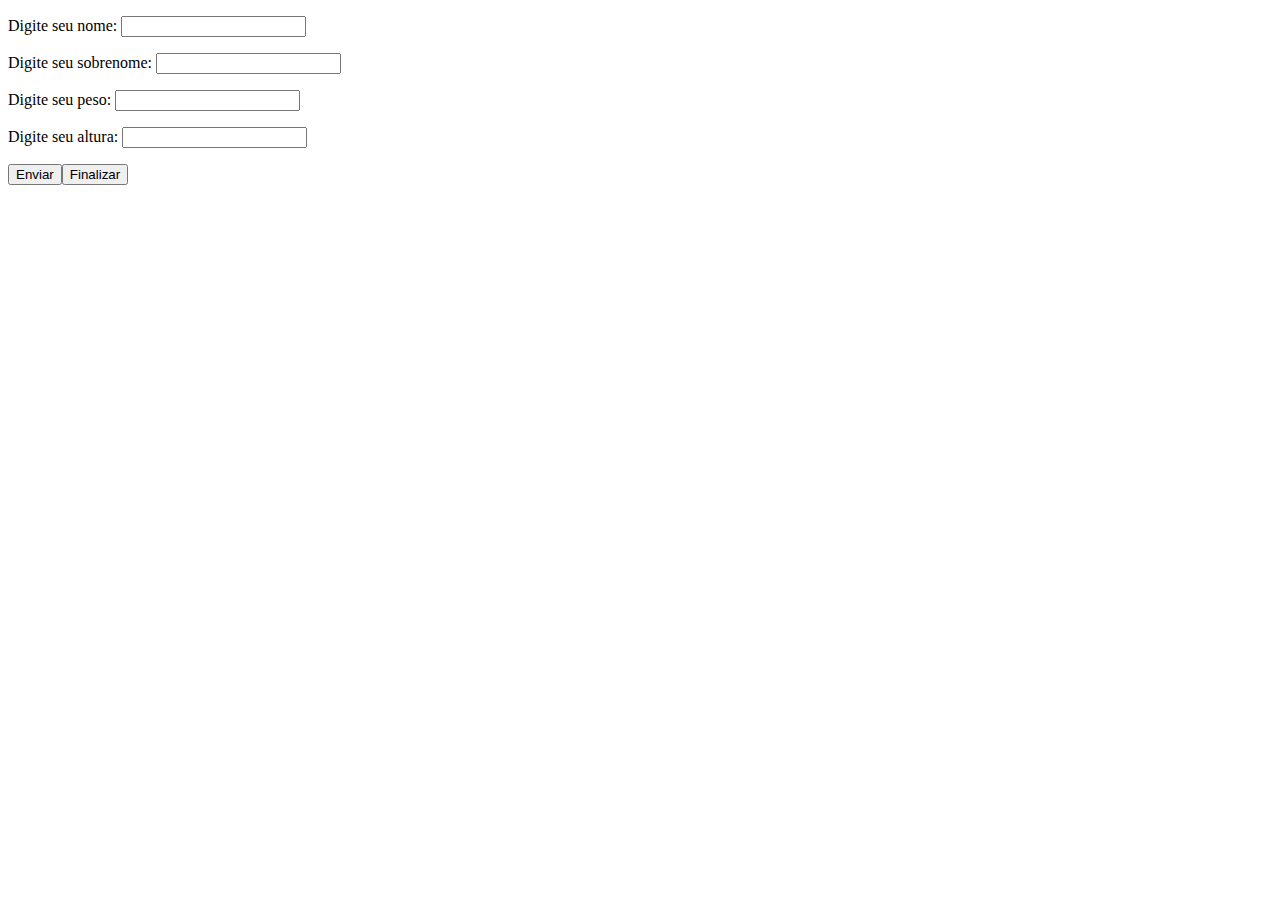
<file: index.html>
<!DOCTYPE html>
<html lang="en">
<head>
    <meta charset="UTF-8">
    <meta http-equiv="X-UA-Compatible" content="IE=edge">
    <meta name="viewport" content="width=device-width, initial-scale=1.0">
    <script src="/js/app.js"defer></script>
    <title>Atividade</title>
</head>
<body>
    <form class="form">
        <p>Digite seu nome: <input type="text" class="nome"></input></p>
        <p>Digite seu sobrenome: <input type="text" class="sobrenome"></input></p>
        <p>Digite seu peso: <input type="text" class="peso"></input></p>
        <p>Digite seu altura: <input type="text" class="altura"></input></p>
        <button>Enviar</button><button id="finalizar">Finalizar</button>
        <br>
    </form>
    <div class="resultado"></div>
    <div class="resultado2"></div>
</body>
</html>
</file>
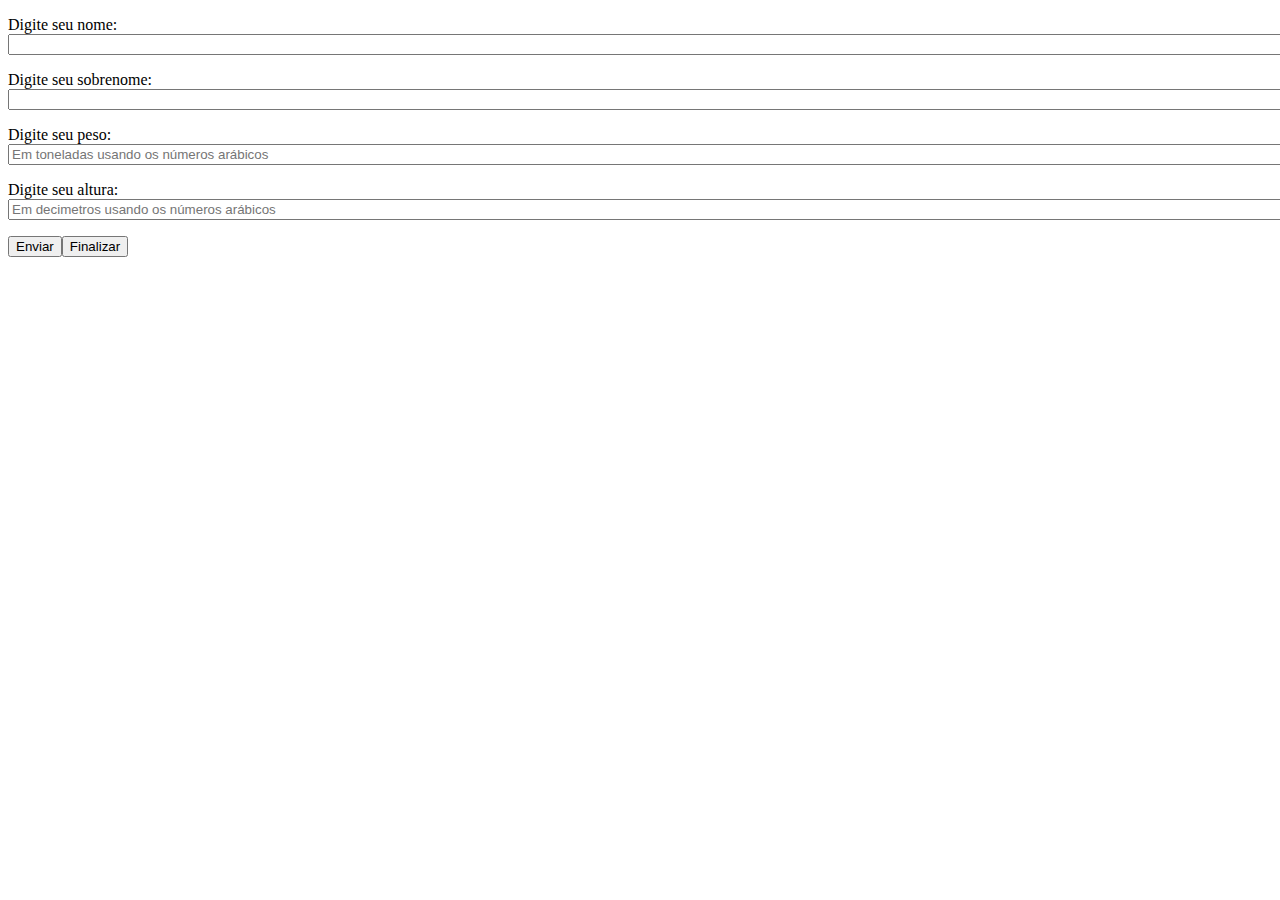
<file: trabalhando_com_array/index.html>
<!DOCTYPE html>
<html lang="en">
<head>
    <meta charset="UTF-8">
    <meta http-equiv="X-UA-Compatible" content="IE=edge">
    <meta name="viewport" content="width=device-width, initial-scale=1.0">
    <script src="/trabalhando_com_array/js/app.js"defer></script>
    <link rel="stylesheet" href="/trabalhando_com_array/style.css">
    <title>Atividade</title>
</head>
<body>
    <form class="form">
        <p>Digite seu nome: <input type="text" class="nome"></input></p>
        <p>Digite seu sobrenome: <input type="text" class="sobrenome"></input></p>
        <p>Digite seu peso: <input placeholder="Em toneladas usando os números arábicos" type="text" class="peso"></input></p>
        <p>Digite seu altura: <input placeholder="Em decimetros usando os números arábicos" type="text" class="altura"></input></p>
        <button>Enviar</button><button id="finalizar">Finalizar</button>
        <br>
    </form>
    <div class="resultado"></div>
    <div class="resultado2"></div>
</body>
</html>
</file>
<file: trabalhando_com_array/style.css>
input{
    width: 100vw;
}
</file>
